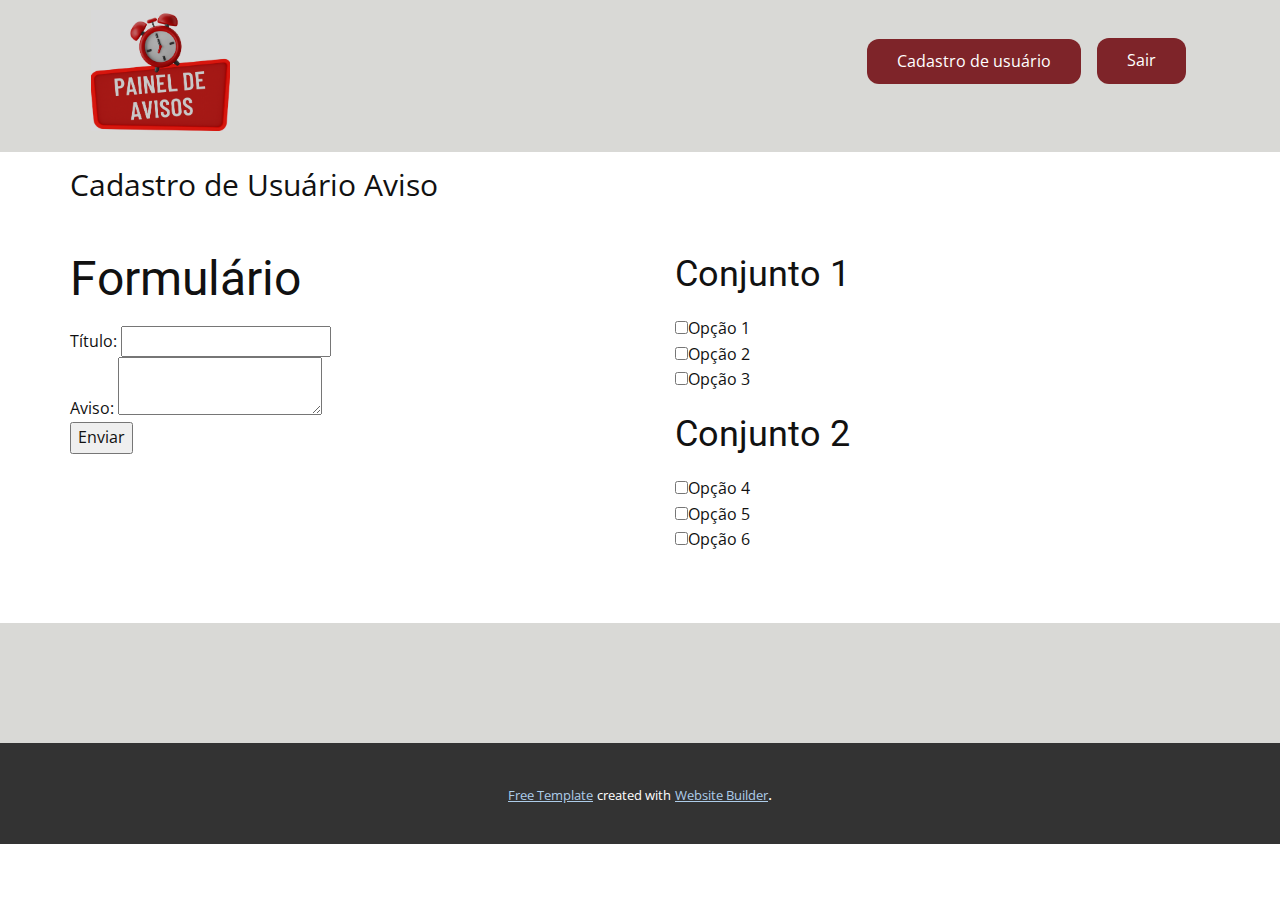
<file: Página-Inicial.html>
<!DOCTYPE html>
<html style="font-size: 16px;" lang="pt"><head>
    <meta name="viewport" content="width=device-width, initial-scale=1.0">
    <meta charset="utf-8">
    <meta name="keywords" content="Cadastro de Aviso">
    <meta name="description" content="">
    <title>Página Inicial</title>
    <link rel="stylesheet" href="nicepagePg.css" media="screen">
<link rel="stylesheet" href="Página-Inicial.css" media="screen">
    <script class="u-script" type="text/javascript" src="jquery.js" defer=""></script>
    <script class="u-script" type="text/javascript" src="nicepage.js" defer=""></script>
    <meta name="generator" content="Nicepage 5.11.2, nicepage.com">
    <link id="u-theme-google-font" rel="stylesheet" href="https://fonts.googleapis.com/css?family=Roboto:100,100i,300,300i,400,400i,500,500i,700,700i,900,900i|Open+Sans:300,300i,400,400i,500,500i,600,600i,700,700i,800,800i">
    
    <script type="application/ld+json">{
		"@context": "http://schema.org",
		"@type": "Organization",
		"name": ""
}</script>
    <meta name="theme-color" content="#478ac9">
    <meta property="og:title" content="Página Inicial">
    <meta property="og:type" content="website">
  <meta data-intl-tel-input-cdn-path="intlTelInput/"></head>
  <body class="u-body u-xl-mode" data-lang="pt"><header class="u-clearfix u-custom-color-2 u-header u-header" id="sec-360d"><div class="u-clearfix u-sheet u-sheet-1">
        <img class="u-image u-image-contain u-image-default u-image-1" src="images/PAINELDEAVISOSsimbolo.png" alt="" data-image-width="413" data-image-height="360">
        <a href="sair.php" class="u-btn u-btn-round u-button-style u-custom-color-1 u-radius-12 u-btn-1">Sair</a>
        <a href="#sec-40eb" class="u-btn u-btn-round u-button-style u-custom-color-1 u-dialog-link u-radius-12 u-btn-2">Cadastro de usuário</a>
      </div></header>
    <section class="u-clearfix u-section-1" id="sec-a90d">
      <div class="u-clearfix u-custom-html u-expanded-width u-custom-html-1"></div>
      <h2 class="u-custom-font u-text u-text-default u-text-font u-text-1">Cadastro de Usuário Aviso</h2>
      <div class="u-clearfix u-custom-html u-custom-html-2">
        <style> .container {
            display: flex;
        }
        .form-container {
            flex: 1;
            margin-right: 20px;
        }
        .checkbox-container {
            flex: 1;
        }
        .checkbox-group {
            margin-bottom: 10px;
        }
        .checkbox-group label {
            display: block;
        } </style>
        <div class="container">
          <div class="form-container">
            <h2>Formulário</h2>
            <form method="POST" action="processar.php">
              <label for="titulo">Título:</label>
              <input type="text" name="titulo" id="titulo">
              <br>
              <label for="aviso">Aviso:</label>
              <textarea name="aviso" id="aviso"></textarea>
              <br>
              <input type="submit" value="Enviar">
            </form>
          </div>
          <div class="checkbox-container">
            <div class="checkbox-group">
              <h3>Conjunto 1</h3>
              <label>
                <input type="checkbox" name="opcao1" value="Opção 1">Opção 1
              </label>
              <label>
                <input type="checkbox" name="opcao2" value="Opção 2">Opção 2
              </label>
              <label>
                <input type="checkbox" name="opcao3" value="Opção 3">Opção 3
              </label>
            </div>
            <div class="checkbox-group">
              <h3>Conjunto 2</h3>
              <label>
                <input type="checkbox" name="opcao4" value="Opção 4">Opção 4
              </label>
              <label>
                <input type="checkbox" name="opcao5" value="Opção 5">Opção 5
              </label>
              <label>
                <input type="checkbox" name="opcao6" value="Opção 6">Opção 6
              </label>
            </div>
          </div>
        </div>
      </div>
    </section>
    
    
    
    <footer class="u-align-center u-clearfix u-custom-color-2 u-footer u-footer" id="sec-5ffd"><div class="u-clearfix u-sheet u-sheet-1"></div></footer>
    <section class="u-backlink u-clearfix u-grey-80">
      <a class="u-link" href="https://nicepage.com/templates" target="_blank">
        <span>Free Template</span>
      </a>
      <p class="u-text">
        <span>created with</span>
      </p>
      <a class="u-link" href="https://nicepage.cloud" target="_blank">
        <span>Website Builder</span>
      </a>. 
    </section>
  <section class="u-align-center u-black u-clearfix u-container-style u-dialog-block u-opacity u-opacity-70 u-dialog-section-4" id="sec-40eb">
      <div class="u-align-center u-container-style u-custom-color-2 u-dialog u-dialog-1">
        <div class="u-container-layout u-valign-top u-container-layout-1">
          <div class="u-carousel u-carousel-duration-250 u-carousel-fade u-expanded-width u-form u-form-1" data-interval="0" data-u-ride="false">
            <form action="#cadastro.php" class="u-clearfix u-form-spacing-10 u-form-vertical u-inner-form" source="custom" name="form" style="padding: 10px;" method="post">
              <div class="u-carousel-inner" role="listbox">
                <div class="u-active u-carousel-item u-form-step u-slide">
                  <div class="u-form-group u-form-name">
                    <label for="name-7dce" class="u-label">Nome</label>
                    <input type="text" placeholder="Insira o nome" id="name-7dce" name="name" class="u-input u-input-rectangle u-radius-12" required="">
                  </div>
                  <div class="u-form-email u-form-group">
                    <label for="email-7dce" class="u-label">Email Institucional</label>
                    <input type="email" placeholder="Insira um endereço de email válido" id="email-7dce" name="emailInstitu" class="u-input u-input-rectangle u-radius-12" required="">
                  </div>
                  <div class="u-form-group u-form-group-3">
                    <label for="text-3acd" class="u-label">Usuário escolhido</label>
                    <input type="text" id="text-3acd" name="user" class="u-input u-input-rectangle u-radius-12" placeholder="Insira um usuário">
                  </div>
                  <div class="u-form-group u-form-group-4">
                    <label for="text-5826" class="u-label">Senha</label>
                    <input type="text" placeholder="Insira uma senha" id="text-5826" name="senha" class="u-input u-input-rectangle u-radius-12">
                  </div>
                  <div class="u-form-checkbox-group u-form-group u-form-input-layout-horizontal u-form-group-5">
                    <label class="u-label">Adiminstrador</label>
                    <div class="u-form-checkbox-group-wrapper">
                      <div class="u-input-row">
                        <input id="field-7981" type="checkbox" name="checkbox[]" value="Sim" class="u-field-input" checked="checked" data-calc="Sim">
                        <label class="u-field-label" for="field-7981">Sim</label>
                      </div>
                      <div class="u-input-row">
                        <input id="field-bc5f" type="checkbox" name="checkbox[]" value="Não" class="u-field-input" data-calc="Não">
                        <label class="u-field-label" for="field-bc5f">Não</label>
                      </div>
                    </div>
                  </div>
                </div>
                <div class="u-carousel-item u-form-step u-slide">
                  <div class="u-form-checkbox-group u-form-group u-form-input-layout-vertical u-form-group-6">
                    <label class="u-label">Setor</label>
                    <div class="u-form-checkbox-group-wrapper">
                      <div class="u-input-row">
                        <input id="field-dfb6" type="checkbox" name="setor[]" value="Item 1" class="u-field-input" checked="checked" data-calc="">
                        <label class="u-field-label" for="field-dfb6">Item 1</label>
                      </div>
                      <div class="u-input-row">
                        <input id="field-8137" type="checkbox" name="setor[]" value="Item 2" class="u-field-input" data-calc="">
                        <label class="u-field-label" for="field-8137">Item 2</label>
                      </div>
                      <div class="u-input-row">
                        <input id="field-d7b6" type="checkbox" name="setor[]" value="Item 3" class="u-field-input" data-calc="">
                        <label class="u-field-label" for="field-d7b6">Item 3</label>
                      </div>
                    </div>
                  </div>
                </div>
                <div class="u-carousel-item u-form-step u-slide">
                  <div class="u-form-checkbox-group u-form-group u-form-input-layout-vertical u-form-group-7">
                    <label class="u-label">Unidade</label>
                    <div class="u-form-checkbox-group-wrapper">
                      <div class="u-input-row">
                        <input id="field-d586" type="checkbox" name="unidade[]" value="Item 1" class="u-field-input" checked="checked" data-calc="">
                        <label class="u-field-label" for="field-d586">Item 1</label>
                      </div>
                      <div class="u-input-row">
                        <input id="field-11cd" type="checkbox" name="unidade[]" value="Item 2" class="u-field-input" data-calc="">
                        <label class="u-field-label" for="field-11cd">Item 2</label>
                      </div>
                      <div class="u-input-row">
                        <input id="field-8310" type="checkbox" name="unidade[]" value="Item 3" class="u-field-input" data-calc="">
                        <label class="u-field-label" for="field-8310">Item 3</label>
                      </div>
                    </div>
                  </div>
                </div>
              </div>
              <div class="u-align-left u-form-group u-form-submit">
                <a href="#" class="u-border-none u-btn u-btn-step u-btn-step-prev u-button-style u-custom-color-1 u-btn-1">Voltar</a>
                <a href="#" class="u-border-none u-btn u-btn-step u-btn-step-next u-button-style u-custom-color-1 u-btn-1">Próximo</a>
                <a href="#" class="u-border-none u-btn u-btn-submit u-button-style u-custom-color-1 u-btn-1">Enviar</a>
                <input type="submit" value="submit" class="u-form-control-hidden">
              </div>
              <div class="u-form-send-message u-form-send-success"> Obrigado! A sua mensagem foi enviada. </div>
              <div class="u-form-send-error u-form-send-message"> Não foi possível enviar a sua mensagem. Por favor, corrija os erros e tente novamente. </div>
              <input type="hidden" value="" name="recaptchaResponse">
            </form>
          </div>
        </div><button class="u-dialog-close-button u-icon u-text-grey-50 u-icon-1"><svg class="u-svg-link" preserveAspectRatio="xMidYMin slice" viewBox="0 0 413.348 413.348" style=""><use xmlns:xlink="http://www.w3.org/1999/xlink" xlink:href="#svg-5801"></use></svg><svg xmlns="http://www.w3.org/2000/svg" xmlns:xlink="http://www.w3.org/1999/xlink" version="1.1" xml:space="preserve" class="u-svg-content" viewBox="0 0 413.348 413.348" id="svg-5801"><path d="m413.348 24.354-24.354-24.354-182.32 182.32-182.32-182.32-24.354 24.354 182.32 182.32-182.32 182.32 24.354 24.354 182.32-182.32 182.32 182.32 24.354-24.354-182.32-182.32z"></path></svg></button>
      </div>
    </section><style>.u-dialog-section-4 .u-dialog-1 {
  width: 566px;
  min-height: 431px;
  margin: 60px auto;
}

.u-dialog-section-4 .u-container-layout-1 {
  padding: 22px 0;
}

.u-dialog-section-4 .u-form-1 {
  margin-bottom: 0;
  margin-top: 0;
  height: 338px;
}

.u-dialog-section-4 .u-form-group-3 {
  margin-left: 0;
}

.u-dialog-section-4 .u-form-group-4 {
  margin-left: 0;
}

.u-dialog-section-4 .u-form-group-5 {
  margin-left: 0;
}

.u-dialog-section-4 .u-form-group-6 {
  margin-left: 0;
}

.u-dialog-section-4 .u-form-group-7 {
  margin-left: 0;
}

.u-dialog-section-4 .u-btn-1 {
  background-image: none;
  display: inline-block;
}

.u-dialog-section-4 .u-btn-1 {
  background-image: none;
  display: inline-block;
}

.u-dialog-section-4 .u-btn-1 {
  background-image: none;
  display: inline-block;
}

.u-dialog-section-4 .u-icon-1 {
  width: 15px;
  height: 15px;
  left: auto;
  top: 17px;
  position: absolute;
  right: 16px;
}

@media (max-width: 991px) {
  .u-dialog-section-4 .u-container-layout-1 {
    padding-top: 40px;
  }
}

@media (max-width: 767px) {
  .u-dialog-section-4 .u-dialog-1 {
    width: 540px;
  }

  .u-dialog-section-4 .u-container-layout-1 {
    padding-top: 22px;
    padding-left: 40px;
    padding-right: 40px;
  }
}

@media (max-width: 575px) {
  .u-dialog-section-4 .u-dialog-1 {
    width: 340px;
    height: auto;
  }

  .u-dialog-section-4 .u-container-layout-1 {
    padding-top: 40px;
    padding-left: 25px;
    padding-right: 25px;
  }
}</style>
</body></html>
</file>
